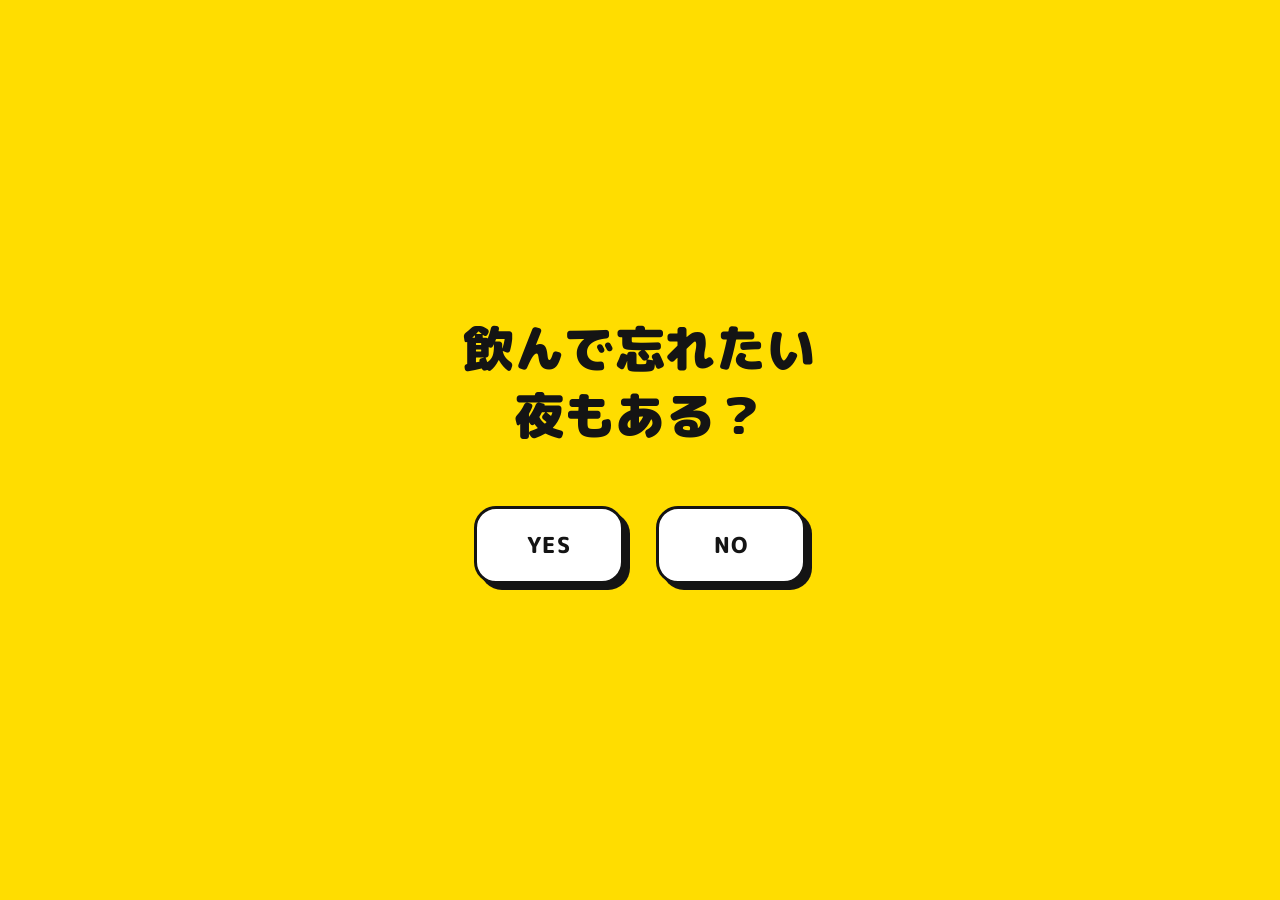
<file: answer.html>
<!DOCTYPE html>
<html lang="ja">
<head>

<script>
(function () {
  function validEntry() {
    try {
      var token = sessionStorage.getItem("blueTempleEntryToken");
      var ts = Number(sessionStorage.getItem("blueTempleEntryTime") || "0");
      return token === "ok" && ts > 0 && (Date.now() - ts) < 30000;
    } catch (e) {
      return false;
    }
  }

  if (!validEntry()) {
    window.location.replace("./index.html?v=14");
    return;
  }

  try {
    sessionStorage.removeItem("blueTempleEntryToken");
    sessionStorage.removeItem("blueTempleEntryTime");
  } catch (e) {}

  window.addEventListener("pageshow", function (event) {
    if (event.persisted) {
      window.location.replace("./index.html?v=14");
    }
  });
})();
</script>

<meta charset="UTF-8">
<meta name="viewport" content="width=device-width, initial-scale=1, viewport-fit=cover, maximum-scale=1, user-scalable=no">
<link rel="preconnect" href="https://fonts.googleapis.com">
<link rel="preconnect" href="https://fonts.gstatic.com" crossorigin>
<link href="https://fonts.googleapis.com/css2?family=M+PLUS+Rounded+1c:wght@700;800;900&family=Zen+Maru+Gothic:wght@500;700&display=swap" rel="stylesheet">
<link rel="stylesheet" href="./style.css?v=15">
<title>そんな貴方に!</title>

<style>
/* v15: CTA横並びをHTML側でも強制。古いCSSキャッシュが残っても崩れない */
.actionButtons{display:grid!important;grid-template-columns:minmax(0,1fr) minmax(0,1fr)!important;gap:12px!important;width:100%!important;margin-top:2px!important}
.actionButtons .actionButton{display:flex!important;align-items:center!important;justify-content:center!important;width:100%!important;min-width:0!important;min-height:62px!important;margin:0!important;padding:10px 8px!important;background:#fff!important;color:#141414!important;border:3px solid #141414!important;border-radius:20px!important;box-shadow:5px 5px 0 #141414!important;text-decoration:none!important;text-align:center!important;font-weight:900!important;font-size:clamp(.82rem,3.55vw,1rem)!important;line-height:1.15!important;letter-spacing:0!important;white-space:normal!important}
.shop__info--after-actions{margin-top:10px!important;padding-top:10px!important;border-top:3px solid #141414!important;order:initial!important}
.shop__info--after-actions .shop__info-row{padding:10px 0 0!important;border-bottom:0!important;align-items:center!important}
@media(max-width:360px){.actionButtons{gap:9px!important}.actionButtons .actionButton{min-height:56px!important;padding-inline:5px!important;font-size:.78rem!important}}
</style>
</head>
<body>
<main class="page page--answer">
<section class="answerHero"><p class="answerHero__tagline">今夜くらい、飲んで忘れよう。</p></section>
<section class="shop">
<h2 class="shop__name">Bar BlueTemple</h2>

    <div class="shop__photo shop__photo--compact" id="shopPhoto">
      <img src="shop-photo.jpg?v=14" alt="Bar BlueTemple 店舗写真" onerror="if(!this.dataset.fallback){this.dataset.fallback='1';this.src='assets/shop-photo.jpg?v=14';}else{this.style.display='none';this.nextElementSibling.style.display='flex';}">
      <span class="shop__photo-placeholder" style="display:none;">店舗写真</span>
    </div>

<div class="actionButtons" aria-label="店舗アクション">
  <a class="priceButton actionButton" href="#">料金の確認</a>
  <a id="appleMapsButton" class="routeButton actionButton"
     href="https://maps.apple.com/?saddr=%E5%B0%8F%E5%80%89%E9%A7%85%20%E7%A6%8F%E5%B2%A1%E7%9C%8C%E5%8C%97%E4%B9%9D%E5%B7%9E%E5%B8%82&daddr=%E5%8C%97%E4%B9%9D%E5%B7%9E%E5%B8%82%E5%B0%8F%E5%80%89%E5%8C%97%E5%8C%BA%E7%B4%BA%E7%94%BA3-3&dirflg=w"
     target="_blank" rel="noopener noreferrer">iPhoneでルートを見る</a>
</div>

<dl class="shop__info shop__info--after-actions">
  <div class="shop__info-row"><dt>住所</dt><dd>北九州市小倉北区紺町3-3</dd></div>
</dl>
</section>
</main>
<script src="./script.js?v=15"></script>
</body>
</html>
</file>
<file: style.css>
/* =========================================================
   BAR 立て看板QR ミニサイト / style.css
   黄色 × 白 × 黒 / ポップ / シンプル / 少しシュール
   ========================================================= */

:root {
  --yellow: #FFDD00;
  --ink: #141414;
  --white: #FFFFFF;
  --shadow-ink: #141414;

  --radius-btn: 22px;
  --border-w: 3px;

  /* Safe Area (iPhoneノッチ/ホームバー対応) */
  --safe-top: env(safe-area-inset-top, 0px);
  --safe-bottom: env(safe-area-inset-bottom, 0px);
  --safe-left: env(safe-area-inset-left, 0px);
  --safe-right: env(safe-area-inset-right, 0px);
}

* {
  box-sizing: border-box;
}

html, body {
  margin: 0;
  padding: 0;
  width: 100%;
  overflow-x: hidden; /* 横スクロール禁止 */
  background: var(--yellow);
  -webkit-tap-highlight-color: transparent;
  overscroll-behavior-y: none;
}

body {
  font-family: "M PLUS Rounded 1c", "Zen Maru Gothic", "Hiragino Sans",
    "Noto Sans JP", sans-serif;
  color: var(--ink);
  -webkit-font-smoothing: antialiased;
  text-rendering: optimizeLegibility;
}

button {
  font-family: inherit;
}

/* =========================================================
   1ページ目: index.html
   ========================================================= */

.page--yes-no {
  position: relative;
  min-height: 100svh;
  min-height: 100dvh;
  min-height: 100vh; /* フォールバック */
  background: var(--yellow);
  overflow: hidden; /* NOボタンが逃げてもスクロールを発生させない */
}

.stage {
  position: relative;
  min-height: 100svh;
  min-height: 100dvh;
  min-height: 100vh;
  display: flex;
  flex-direction: column;
  align-items: center;
  justify-content: center;
  gap: clamp(28px, 8vh, 56px);
  padding:
    calc(var(--safe-top) + 32px)
    calc(var(--safe-right) + 24px)
    calc(var(--safe-bottom) + 32px)
    calc(var(--safe-left) + 24px);
}

.copy {
  margin: 0;
  text-align: center;
  font-weight: 900;
  font-size: clamp(2.1rem, 8.6vw, 3.1rem);
  line-height: 1.35;
  letter-spacing: 0.01em;
  color: var(--ink);
  max-width: 11ch;
}

.buttonRow {
  position: relative;
  display: flex;
  align-items: center;
  justify-content: center;
  gap: clamp(18px, 6vw, 32px);
  width: 100%;
}

/* YES / NO 共通ボタンスタイル */
.choiceBtn {
  appearance: none;
  border: none;
  cursor: pointer;
  width: clamp(120px, 32vw, 150px);
  height: clamp(64px, 16vw, 78px);
  border-radius: var(--radius-btn);
  background: var(--white);
  color: var(--ink);
  border: var(--border-w) solid var(--ink);
  box-shadow: 6px 6px 0 var(--shadow-ink);
  font-weight: 800;
  font-size: clamp(1.15rem, 4.6vw, 1.4rem);
  letter-spacing: 0.06em;
  transition: transform 0.12s ease-out, box-shadow 0.12s ease-out;
  touch-action: manipulation;
  -webkit-user-select: none;
  user-select: none;
}

.choiceBtn:active {
  transform: translate(3px, 3px);
  box-shadow: 3px 3px 0 var(--shadow-ink);
}

/* NOボタンが「逃走モード」に入ったら fixed 配置に切り替える。
   位置(left/top)は script.js から都度指定する */
.choiceBtn--no.is-fleeing {
  position: fixed;
  left: 0;
  top: 0;
  z-index: 5;
  transition:
    left 0.24s cubic-bezier(0.19, 1, 0.22, 1),
    top 0.24s cubic-bezier(0.19, 1, 0.22, 1),
    transform 0.12s ease-out,
    box-shadow 0.12s ease-out;
}

/* YESを押した瞬間の白フェード演出 */
.transitionOverlay {
  position: fixed;
  inset: 0;
  background: var(--white);
  opacity: 0;
  pointer-events: none;
  display: flex;
  align-items: center;
  justify-content: center;
  transition: opacity 0.38s ease-out;
  z-index: 20;
  padding: 0 24px;
}

.transitionOverlay.is-active {
  opacity: 1;
  pointer-events: all;
}

.transitionText {
  margin: 0;
  font-weight: 900;
  font-size: clamp(1.8rem, 8vw, 2.6rem);
  color: var(--ink);
  text-align: center;
  opacity: 0;
  transform: translateY(10px) scale(0.96);
  transition: opacity 0.36s ease-out 0.12s, transform 0.36s ease-out 0.12s;
}

.transitionOverlay.is-active .transitionText {
  opacity: 1;
  transform: translateY(0) scale(1);
}

@media (prefers-reduced-motion: reduce) {
  .choiceBtn,
  .choiceBtn--no.is-fleeing,
  .transitionOverlay,
  .transitionText {
    transition-duration: 0.01ms !important;
  }
}

/* =========================================================
   2ページ目: answer.html
   ========================================================= */

.page--answer {
  min-height: 100svh;
  min-height: 100dvh;
  min-height: 100vh;
  background: var(--yellow);
  padding:
    calc(var(--safe-top) + 40px)
    calc(var(--safe-right) + 22px)
    calc(var(--safe-bottom) + 32px)
    calc(var(--safe-left) + 22px);
  display: flex;
  flex-direction: column;
  gap: 36px;
  max-width: 480px;
  margin: 0 auto;
}

.answerHero {
  text-align: center;
}

.answerHero__lead {
  margin: 0 0 10px;
  font-weight: 900;
  font-size: clamp(2rem, 9vw, 2.6rem);
  line-height: 1.2;
}

.answerHero__tagline {
  margin: 0;
  font-weight: 700;
  font-size: clamp(1rem, 4.4vw, 1.15rem);
  color: var(--ink);
  opacity: 0.85;
}

.shop {
  display: flex;
  flex-direction: column;
  gap: 18px;
  padding-top: 8px;
  border-top: var(--border-w) solid var(--ink);
}

.shop__name {
  margin: 18px 0 0;
  font-size: clamp(1.5rem, 6.6vw, 1.9rem);
  font-weight: 900;
  letter-spacing: 0.02em;
}

.shop__copy {
  margin: 0;
  font-family: "Zen Maru Gothic", "Hiragino Sans", "Noto Sans JP", sans-serif;
  font-weight: 500;
  font-size: clamp(0.98rem, 4.2vw, 1.08rem);
  line-height: 1.9;
  color: var(--ink);
}

.shop__photo {
  width: 100%;
  aspect-ratio: 4 / 3;
  border-radius: 18px;
  border: var(--border-w) solid var(--ink);
  background: var(--ink);
  overflow: hidden;
  display: flex;
  align-items: center;
  justify-content: center;
}

.shop__photo img {
  width: 100%;
  height: 100%;
  object-fit: cover;
  display: block;
}

.shop__photo-placeholder {
  color: rgba(255, 255, 255, 0.55);
  font-weight: 700;
  font-size: 0.95rem;
  letter-spacing: 0.08em;
}

.shop__info {
  margin: 0;
  display: flex;
  flex-direction: column;
  gap: 12px;
}

.shop__info-row {
  display: flex;
  gap: 14px;
  padding: 12px 0;
  border-bottom: 2px solid var(--ink);
  align-items: baseline;
}

.shop__info-row dt {
  flex: 0 0 auto;
  font-weight: 800;
  font-size: 0.85rem;
  background: var(--ink);
  color: var(--yellow);
  padding: 3px 10px;
  border-radius: 999px;
}

.shop__info-row dd {
  margin: 0;
  font-weight: 700;
  font-size: 0.95rem;
  line-height: 1.5;
}

.routeSection {
  margin-top: auto;
  padding-top: 8px;
  display: flex;
  flex-direction: column;
  gap: 12px;
}

.routeSection__title {
  margin: 0 0 2px;
  text-align: center;
  font-weight: 900;
  font-size: clamp(1rem, 4.4vw, 1.15rem);
}

.routeButton {
  display: flex;
  align-items: center;
  justify-content: center;
  width: 100%;
  min-height: 64px;
  background: var(--ink);
  color: var(--yellow);
  text-decoration: none;
  font-weight: 900;
  font-size: clamp(1.02rem, 4.6vw, 1.15rem);
  border-radius: var(--radius-btn);
  border: var(--border-w) solid var(--ink);
  box-shadow: 6px 6px 0 rgba(20, 20, 20, 0.35);
  transition: transform 0.12s ease-out, box-shadow 0.12s ease-out;
  letter-spacing: 0.03em;
}

.routeButton:active {
  transform: translate(3px, 3px);
  box-shadow: 3px 3px 0 rgba(20, 20, 20, 0.35);
}


/* YES後の押し出しテロップ */
.transitionOverlay.is-active .transitionText{animation:telopPush .82s cubic-bezier(.22,1,.36,1) both}
@keyframes telopPush{0%{opacity:0;transform:translateY(28px) scale(.96)}28%,68%{opacity:1;transform:translateY(0) scale(1)}100%{opacity:0;transform:translateY(-34px) scale(1.02)}}
.priceButton{display:flex;align-items:center;justify-content:center;width:100%;min-height:58px;background:var(--white);color:var(--ink);text-decoration:none;font-weight:900;font-size:clamp(1rem,4.4vw,1.12rem);border-radius:var(--radius-btn);border:var(--border-w) solid var(--ink);box-shadow:5px 5px 0 var(--shadow-ink);margin-top:4px}
.priceButton:active{transform:translate(3px,3px);box-shadow:2px 2px 0 var(--shadow-ink)}
@media(prefers-reduced-motion:reduce){.transitionOverlay.is-active .transitionText{animation:none;opacity:1;transform:none}}


/* =========================================================
   YES後演出 v3
   「そんな貴方に！」がこちらへ近づいて消え、
   背景に店舗写真がゆっくり浮かぶ
   ========================================================= */

.transitionOverlay {
  overflow: hidden;
  background: var(--yellow);
}

.transitionPhoto {
  position: absolute;
  inset: 0;
  background:
    linear-gradient(rgba(255, 221, 0, 0.22), rgba(255, 221, 0, 0.22)),
    url("assets/shop-photo.jpg") center center / cover no-repeat;
  opacity: 0;
  transform: scale(1.06);
  pointer-events: none;
  z-index: 0;
}

.transitionOverlay.is-active .transitionPhoto {
  animation: transitionPhotoReveal 1.65s ease-out both;
}

.transitionOverlay .transitionText {
  position: relative;
  z-index: 1;
}

.transitionOverlay.is-active .transitionText {
  animation: transitionTextApproach 1.15s cubic-bezier(.2,.8,.2,1) both;
}

@keyframes transitionTextApproach {
  0% {
    opacity: 0;
    transform: scale(.72);
    filter: blur(2px);
  }
  22% {
    opacity: 1;
    transform: scale(1);
    filter: blur(0);
  }
  58% {
    opacity: 1;
    transform: scale(1.22);
    filter: blur(0);
  }
  100% {
    opacity: 0;
    transform: scale(2.15);
    filter: blur(5px);
  }
}

@keyframes transitionPhotoReveal {
  0%, 45% {
    opacity: 0;
    transform: scale(1.06);
  }
  100% {
    opacity: 1;
    transform: scale(1);
  }
}

@media (prefers-reduced-motion: reduce) {
  .transitionOverlay.is-active .transitionText {
    animation: none;
    opacity: 1;
    transform: none;
    filter: none;
  }

  .transitionOverlay.is-active .transitionPhoto {
    animation: none;
    opacity: 1;
    transform: none;
  }
}


/* =========================================================
   PRO polish / compact answer + cinematic transition
   既存トンマナ（黄・白・黒、丸み、太字）を維持
   ========================================================= */

/* ---------- YES後のシネマティック演出 ---------- */
.transitionOverlay {
  background: var(--yellow);
  overflow: hidden;
}

.transitionOverlay::before {
  content: "";
  position: absolute;
  inset: -12%;
  background:
    radial-gradient(circle at 50% 42%, rgba(255,255,255,.24), transparent 34%),
    linear-gradient(to bottom, rgba(0,0,0,.04), rgba(0,0,0,.12));
  opacity: 0;
  transform: scale(1.08);
  z-index: 1;
  pointer-events: none;
}

.transitionPhoto {
  position: absolute;
  inset: 0;
  z-index: 0;
  background:
    linear-gradient(rgba(20,20,20,.16), rgba(20,20,20,.28)),
    url("assets/shop-photo.jpg") center / cover no-repeat;
  opacity: 0;
  transform: scale(1.12);
  filter: blur(7px) saturate(.92);
  pointer-events: none;
}

.transitionOverlay.is-active .transitionPhoto {
  animation: proPhotoReveal 2.85s cubic-bezier(.22,.8,.2,1) both;
}

.transitionOverlay.is-active::before {
  animation: proLightReveal 2.85s ease-out both;
}

.transitionText {
  position: relative;
  z-index: 3;
  display: flex;
  flex-direction: column;
  align-items: center;
  gap: .02em;
  width: 100%;
  margin: 0;
  color: #fff;
  text-align: center;
  text-shadow:
    0 3px 0 rgba(20,20,20,.95),
    0 8px 20px rgba(0,0,0,.45);
  will-change: transform, opacity, filter;
}

.transitionText__small {
  display: block;
  font-weight: 800;
  font-size: clamp(1.2rem, 5.4vw, 1.7rem);
  letter-spacing: .16em;
}

.transitionText__main {
  display: block;
  margin-top: -.06em;
  font-weight: 900;
  font-size: clamp(3rem, 15vw, 5.4rem);
  line-height: .98;
  letter-spacing: -.04em;
  transform: skewX(-4deg);
}

.transitionOverlay.is-active .transitionText {
  animation: proTextApproach 2.55s cubic-bezier(.18,.78,.18,1) both;
}

@keyframes proTextApproach {
  0% {
    opacity: 0;
    transform: perspective(700px) translateZ(-180px) scale(.58);
    filter: blur(8px);
  }
  18% {
    opacity: 1;
    transform: perspective(700px) translateZ(-40px) scale(.86);
    filter: blur(1px);
  }
  45% {
    opacity: 1;
    transform: perspective(700px) translateZ(0) scale(1);
    filter: blur(0);
  }
  67% {
    opacity: 1;
    transform: perspective(700px) translateZ(55px) scale(1.18);
    filter: blur(0);
  }
  100% {
    opacity: 0;
    transform: perspective(700px) translateZ(320px) scale(2.45);
    filter: blur(7px);
  }
}

@keyframes proPhotoReveal {
  0%, 48% {
    opacity: 0;
    transform: scale(1.12);
    filter: blur(7px) saturate(.92);
  }
  72% {
    opacity: .56;
    transform: scale(1.055);
    filter: blur(3px) saturate(.98);
  }
  100% {
    opacity: 1;
    transform: scale(1);
    filter: blur(0) saturate(1);
  }
}

@keyframes proLightReveal {
  0%, 52% { opacity: 0; transform: scale(1.08); }
  78% { opacity: .55; }
  100% { opacity: .18; transform: scale(1); }
}

/* ---------- 3枚目：1画面に収めやすい密度へ ---------- */
.page--answer {
  min-height: 100svh;
  gap: 14px;
  padding:
    calc(var(--safe-top) + 18px)
    calc(var(--safe-right) + 18px)
    calc(var(--safe-bottom) + 16px)
    calc(var(--safe-left) + 18px);
}

.answerHero {
  margin: 0;
}

.answerHero__tagline {
  font-size: clamp(.95rem, 4vw, 1.08rem);
  margin: 0;
  line-height: 1.35;
}

.shop {
  gap: 10px;
  padding-top: 12px;
}

.shop__name {
  margin: 8px 0 0;
  font-size: clamp(1.65rem, 7vw, 2.05rem);
  line-height: 1.05;
}

.shop__photo--compact {
  width: 100%;
  aspect-ratio: 16 / 7;
  min-height: 0;
  border-radius: 16px;
  margin: 2px 0 4px;
}

.shop__photo--compact img {
  width: 100%;
  height: 100%;
  object-fit: cover;
}

.shop__info {
  gap: 0;
}

.shop__info-row {
  padding: 9px 0;
  gap: 12px;
}

.shop__info-row dt {
  font-size: .78rem;
  padding: 3px 9px;
}

.shop__info-row dd {
  font-size: clamp(.85rem, 3.7vw, .96rem);
}

.priceButton {
  min-height: 52px;
  margin-top: 2px;
  font-size: 1rem;
}

/* 料金とルートの間を大幅に詰める */
.routeSection {
  margin-top: 2px;
  padding-top: 0;
  gap: 8px;
}

.routeSection__title {
  margin: 0;
  font-size: clamp(.98rem, 4.2vw, 1.08rem);
}

.routeButton {
  min-height: 54px;
  font-size: clamp(.98rem, 4.2vw, 1.08rem);
  border-radius: 18px;
  box-shadow: 5px 5px 0 rgba(20,20,20,.32);
}

/* 小さめ端末ではさらに圧縮 */
@media (max-height: 760px) {
  .page--answer {
    gap: 10px;
    padding-top: calc(var(--safe-top) + 12px);
    padding-bottom: calc(var(--safe-bottom) + 10px);
  }

  .answerHero__tagline {
    font-size: .92rem;
  }

  .shop {
    gap: 8px;
  }

  .shop__name {
    font-size: 1.55rem;
    margin-top: 4px;
  }

  .shop__photo--compact {
    aspect-ratio: 16 / 6;
  }

  .shop__info-row {
    padding: 7px 0;
  }

  .priceButton {
    min-height: 46px;
  }

  .routeSection {
    gap: 6px;
  }

  .routeButton {
    min-height: 48px;
  }
}

@media (prefers-reduced-motion: reduce) {
  .transitionOverlay.is-active .transitionText,
  .transitionOverlay.is-active .transitionPhoto,
  .transitionOverlay.is-active::before {
    animation: none !important;
  }

  .transitionOverlay.is-active .transitionText {
    opacity: 1;
    transform: none;
    filter: none;
  }

  .transitionOverlay.is-active .transitionPhoto {
    opacity: 1;
    transform: none;
    filter: none;
  }
}


/* =========================================================
   PRO v2 spacing tune
   「詰めすぎ」を解消しつつ、1画面に収まりやすいバランスへ
   ========================================================= */

.page--answer {
  gap: 22px;
  padding:
    calc(var(--safe-top) + 24px)
    calc(var(--safe-right) + 18px)
    calc(var(--safe-bottom) + 22px)
    calc(var(--safe-left) + 18px);
}

.answerHero {
  margin-top: 2px;
  margin-bottom: 2px;
}

.answerHero__tagline {
  font-size: clamp(1rem, 4.2vw, 1.12rem);
  line-height: 1.45;
}

.shop {
  gap: 14px;
  padding-top: 14px;
}

.shop__name {
  margin-top: 10px;
  margin-bottom: 2px;
  font-size: clamp(1.75rem, 7.2vw, 2.15rem);
}

.shop__photo--compact {
  aspect-ratio: 16 / 7.8;
  margin: 4px 0 8px;
}

.shop__info-row {
  padding: 11px 0;
}

.priceButton {
  min-height: 56px;
  margin-top: 4px;
}

.routeSection {
  margin-top: 8px;
  padding-top: 0;
  gap: 10px;
}

.routeSection__title {
  margin-bottom: 2px;
  font-size: clamp(1rem, 4.4vw, 1.12rem);
}

.routeButton {
  min-height: 56px;
}

/* 一般的なiPhone縦画面では少しだけ圧縮して1画面に収まりやすくする */
@media (max-height: 850px) {
  .page--answer {
    gap: 17px;
    padding-top: calc(var(--safe-top) + 18px);
    padding-bottom: calc(var(--safe-bottom) + 16px);
  }

  .shop {
    gap: 11px;
  }

  .shop__name {
    margin-top: 6px;
  }

  .shop__photo--compact {
    aspect-ratio: 16 / 7.1;
    margin-bottom: 5px;
  }

  .shop__info-row {
    padding: 9px 0;
  }

  .priceButton {
    min-height: 52px;
  }

  .routeSection {
    margin-top: 5px;
    gap: 8px;
  }

  .routeButton {
    min-height: 52px;
  }
}

/* 小さめ端末だけ、必要最小限に圧縮 */
@media (max-height: 730px) {
  .page--answer {
    gap: 12px;
    padding-top: calc(var(--safe-top) + 12px);
    padding-bottom: calc(var(--safe-bottom) + 10px);
  }

  .shop {
    gap: 8px;
  }

  .shop__photo--compact {
    aspect-ratio: 16 / 6.4;
  }

  .shop__info-row {
    padding: 7px 0;
  }

  .priceButton {
    min-height: 47px;
  }

  .routeSection {
    margin-top: 2px;
    gap: 6px;
  }

  .routeButton {
    min-height: 48px;
  }
}


/* =========================================================
   PRO v3 / Premium cinematic transition
   筆文字風＋金文字＋立体感＋店舗写真の余韻
   ========================================================= */

.transitionOverlay {
  background:
    radial-gradient(circle at 50% 40%, rgba(255,255,255,.18), transparent 34%),
    var(--yellow);
}

.transitionPhoto {
  background:
    linear-gradient(to bottom, rgba(8,8,8,.18), rgba(8,8,8,.34)),
    url("assets/shop-photo.jpg") center center / cover no-repeat;
  opacity: 0;
  transform: scale(1.11);
  filter: blur(8px) brightness(.72) saturate(.92);
}

.transitionOverlay.is-active .transitionPhoto {
  animation: premiumPhotoReveal 4.0s cubic-bezier(.22,.8,.2,1) both;
}

.transitionText--premium {
  position: relative;
  z-index: 3;
  width: min(92vw, 520px);
  display: flex;
  flex-direction: column;
  align-items: center;
  gap: 0;
  text-align: center;
  transform-origin: center center;
  will-change: transform, opacity, filter;
}

.transitionText__small,
.transitionText__main {
  font-family: "Yuji Syuku", "Yu Mincho", "Hiragino Mincho ProN", serif;
  font-style: normal;
  line-height: .95;
  background:
    linear-gradient(
      180deg,
      #fff7bf 0%,
      #ffe46b 18%,
      #f4bc22 48%,
      #fff0a0 68%,
      #c68a00 100%
    );
  -webkit-background-clip: text;
  background-clip: text;
  color: transparent;
  -webkit-text-stroke: 1.4px rgba(55,33,0,.68);
  filter:
    drop-shadow(0 2px 0 rgba(255,255,255,.16))
    drop-shadow(0 6px 0 rgba(80,44,0,.48))
    drop-shadow(0 14px 20px rgba(0,0,0,.42));
}

.transitionText__small {
  font-size: clamp(1.8rem, 8.5vw, 3rem);
  letter-spacing: .10em;
  transform: rotate(-4deg) translateX(-5%);
}

.transitionText__main {
  margin-top: -.08em;
  font-size: clamp(4.2rem, 20vw, 7rem);
  letter-spacing: -.06em;
  transform: skewX(-6deg) rotate(-2deg);
}

.transitionText__sweep {
  display: block;
  width: 78%;
  height: 12px;
  margin-top: .1rem;
  border-radius: 999px 35% 70% 999px;
  background:
    linear-gradient(90deg, transparent 0%, #ffd93d 14%, #fff2a2 50%, #d49a00 86%, transparent 100%);
  transform: rotate(-7deg) scaleX(0);
  transform-origin: left center;
  box-shadow:
    0 0 12px rgba(255,213,40,.8),
    0 0 28px rgba(255,190,0,.42);
  opacity: 0;
}

.transitionOverlay.is-active .transitionText--premium {
  animation: premiumTextRush 3.05s cubic-bezier(.16,.78,.18,1) both;
}

.transitionOverlay.is-active .transitionText__sweep {
  animation: premiumSweep 2.3s ease-out .48s both;
}

.transitionOverlay.is-active::after {
  content: "";
  position: absolute;
  inset: 0;
  z-index: 2;
  pointer-events: none;
  opacity: 0;
  background:
    radial-gradient(circle at 48% 42%, rgba(255,230,120,.26), transparent 12%),
    radial-gradient(circle at 58% 52%, rgba(255,196,40,.18), transparent 17%);
  animation: premiumGlow 3.25s ease-out both;
}

@keyframes premiumTextRush {
  0% {
    opacity: 0;
    transform: perspective(850px) translateZ(-280px) scale(.48) rotate(-1.5deg);
    filter: blur(10px);
  }
  16% {
    opacity: .7;
    transform: perspective(850px) translateZ(-120px) scale(.68) rotate(-1deg);
    filter: blur(4px);
  }
  34% {
    opacity: 1;
    transform: perspective(850px) translateZ(-20px) scale(.92) rotate(-.5deg);
    filter: blur(0);
  }
  55% {
    opacity: 1;
    transform: perspective(850px) translateZ(36px) scale(1.08);
    filter: blur(0);
  }
  72% {
    opacity: 1;
    transform: perspective(850px) translateZ(110px) scale(1.34);
    filter: blur(.5px);
  }
  100% {
    opacity: 0;
    transform: perspective(850px) translateZ(430px) scale(2.8);
    filter: blur(8px);
  }
}

@keyframes premiumSweep {
  0% {
    opacity: 0;
    transform: rotate(-7deg) scaleX(0);
  }
  28% {
    opacity: 1;
  }
  72% {
    opacity: 1;
    transform: rotate(-7deg) scaleX(1);
  }
  100% {
    opacity: 0;
    transform: rotate(-7deg) scaleX(1.12);
  }
}

@keyframes premiumPhotoReveal {
  0%, 52% {
    opacity: 0;
    transform: scale(1.11);
    filter: blur(8px) brightness(.72) saturate(.92);
  }
  68% {
    opacity: .38;
    transform: scale(1.07);
    filter: blur(5px) brightness(.76) saturate(.95);
  }
  84% {
    opacity: .82;
    transform: scale(1.025);
    filter: blur(1.5px) brightness(.82) saturate(.98);
  }
  100% {
    opacity: 1;
    transform: scale(1);
    filter: blur(0) brightness(.88) saturate(1);
  }
}

@keyframes premiumGlow {
  0%, 22% { opacity: 0; }
  44% { opacity: .7; }
  72% { opacity: .42; }
  100% { opacity: 0; }
}

@media (prefers-reduced-motion: reduce) {
  .transitionOverlay.is-active .transitionText--premium,
  .transitionOverlay.is-active .transitionText__sweep,
  .transitionOverlay.is-active .transitionPhoto,
  .transitionOverlay.is-active::after {
    animation: none !important;
  }

  .transitionOverlay.is-active .transitionText--premium {
    opacity: 1;
    transform: none;
    filter: none;
  }

  .transitionOverlay.is-active .transitionText__sweep {
    opacity: 1;
    transform: rotate(-7deg) scaleX(1);
  }

  .transitionOverlay.is-active .transitionPhoto {
    opacity: 1;
    transform: none;
    filter: brightness(.88);
  }
}


/* =========================================================
   PRO v4 / iPhone Safari 安定版 + root画像対応
   shop-photo.jpg は index.html と同じ階層を優先。
   無ければ assets/shop-photo.jpg に自動フォールバック。
   ========================================================= */

:root {
  --shop-photo-url: url("shop-photo.jpg");
}

/* 金色の謎の棒は完全非表示 */
.transitionText__sweep {
  display: none !important;
}

/* テロップ：白〜金の筆文字。Safariで黒潰れしにくい実色方式 */
.transitionText--premium {
  width: min(92vw, 540px);
  filter: none;
}

.transitionText__small,
.transitionText__main {
  background: none !important;
  -webkit-background-clip: initial !important;
  background-clip: initial !important;
  -webkit-text-stroke: 0 !important;
}

.transitionText__small {
  font-family: "Yuji Syuku", "Yu Mincho", "Hiragino Mincho ProN", serif;
  font-size: clamp(1.7rem, 8vw, 2.8rem);
  font-weight: 700;
  letter-spacing: .08em;
  color: #fffaf0 !important;
  -webkit-text-fill-color: #fffaf0 !important;
  transform: rotate(-3deg) translateX(-7%);
  text-shadow:
    0 3px 0 rgba(89, 52, 0, .35),
    0 10px 24px rgba(0, 0, 0, .28);
}

.transitionText__main {
  font-family: "Yuji Syuku", "Yu Mincho", "Hiragino Mincho ProN", serif;
  font-size: clamp(4.35rem, 20vw, 7.25rem);
  font-weight: 900;
  letter-spacing: -.055em;
  color: #f4c64a !important;
  -webkit-text-fill-color: #f4c64a !important;
  transform: skewX(-5deg) rotate(-2deg);
  text-shadow:
    0 2px 0 #fff4ba,
    0 5px 0 #b97d0d,
    0 12px 24px rgba(0, 0, 0, .34),
    0 0 20px rgba(255, 202, 68, .22);
}

/* 店舗写真はrootのshop-photo.jpgを優先。JSでfallback可 */
.transitionPhoto {
  background:
    linear-gradient(to bottom, rgba(8,8,8,.16), rgba(8,8,8,.30)),
    var(--shop-photo-url) center center / cover no-repeat !important;
}

/* テロップを自然に見せてから迫らせる */
.transitionOverlay.is-active .transitionText--premium {
  animation: premiumTextRushV4 3.35s cubic-bezier(.16,.78,.18,1) both !important;
}

@keyframes premiumTextRushV4 {
  0% {
    opacity: 0;
    transform: perspective(900px) translateZ(-240px) scale(.52);
    filter: blur(7px);
  }
  18% {
    opacity: 1;
    transform: perspective(900px) translateZ(-85px) scale(.78);
    filter: blur(2px);
  }
  40% {
    opacity: 1;
    transform: perspective(900px) translateZ(0) scale(1);
    filter: blur(0);
  }
  65% {
    opacity: 1;
    transform: perspective(900px) translateZ(60px) scale(1.16);
    filter: blur(0);
  }
  82% {
    opacity: 1;
    transform: perspective(900px) translateZ(155px) scale(1.42);
    filter: blur(.3px);
  }
  100% {
    opacity: 0;
    transform: perspective(900px) translateZ(430px) scale(2.55);
    filter: blur(6px);
  }
}

/* 文字が消える頃から写真をゆっくり見せる */
.transitionOverlay.is-active .transitionPhoto {
  animation: premiumPhotoRevealV4 4.65s ease-out both !important;
}

@keyframes premiumPhotoRevealV4 {
  0%, 58% {
    opacity: 0;
    transform: scale(1.10);
    filter: blur(7px) brightness(.70) saturate(.92);
  }
  74% {
    opacity: .42;
    transform: scale(1.06);
    filter: blur(4px) brightness(.76) saturate(.96);
  }
  88% {
    opacity: .84;
    transform: scale(1.025);
    filter: blur(1px) brightness(.84) saturate(.99);
  }
  100% {
    opacity: 1;
    transform: scale(1);
    filter: blur(0) brightness(.90) saturate(1);
  }
}


/* =========================================================
   PRO v5 / 「そんな貴方に！」画像ロゴ版
   CSS文字表現の限界を避け、支給画像をそのままアニメーション
   ========================================================= */

.transitionText--image {
  width: min(92vw, 620px) !important;
  max-width: 92vw;
  display: flex !important;
  align-items: center;
  justify-content: center;
  transform-origin: center center;
}

.transitionLogo {
  display: block;
  width: 100%;
  height: auto;
  object-fit: contain;
  filter:
    drop-shadow(0 8px 0 rgba(0,0,0,.24))
    drop-shadow(0 16px 26px rgba(0,0,0,.34));
  transform: translateZ(0);
  will-change: transform, opacity, filter;
}

/* 旧テキスト要素は使用しない */
.transitionText--image .transitionText__small,
.transitionText--image .transitionText__main,
.transitionText--image .transitionText__sweep {
  display: none !important;
}

/* 画像ロゴを奥から近づけ、最後は画面いっぱいへ抜く */
.transitionOverlay.is-active .transitionText--image {
  animation: logoRushV5 3.55s cubic-bezier(.16,.78,.18,1) both !important;
}

@keyframes logoRushV5 {
  0% {
    opacity: 0;
    transform: perspective(1000px) translateZ(-300px) scale(.46);
    filter: blur(9px);
  }
  18% {
    opacity: .92;
    transform: perspective(1000px) translateZ(-120px) scale(.68);
    filter: blur(3px);
  }
  38% {
    opacity: 1;
    transform: perspective(1000px) translateZ(-15px) scale(.92);
    filter: blur(0);
  }
  58% {
    opacity: 1;
    transform: perspective(1000px) translateZ(45px) scale(1.08);
    filter: blur(0);
  }
  76% {
    opacity: 1;
    transform: perspective(1000px) translateZ(125px) scale(1.34);
    filter: blur(.3px);
  }
  100% {
    opacity: 0;
    transform: perspective(1000px) translateZ(470px) scale(2.65);
    filter: blur(7px);
  }
}

/* ロゴが抜けた後に店舗写真をゆっくり見せる */
.transitionOverlay.is-active .transitionPhoto {
  animation: photoAfterLogoV5 5.15s ease-out both !important;
}

@keyframes photoAfterLogoV5 {
  0%, 57% {
    opacity: 0;
    transform: scale(1.11);
    filter: blur(8px) brightness(.70) saturate(.92);
  }
  72% {
    opacity: .38;
    transform: scale(1.065);
    filter: blur(5px) brightness(.76) saturate(.96);
  }
  86% {
    opacity: .82;
    transform: scale(1.025);
    filter: blur(1.5px) brightness(.84) saturate(.99);
  }
  100% {
    opacity: 1;
    transform: scale(1);
    filter: blur(0) brightness(.91) saturate(1);
  }
}


/* =========================================================
   PRO v6 / Final sequence
   YES
   → そんな貴方に！が奥から迫って消える
   → 店舗写真がゆっくり全面表示
   → 写真の上に Congratulations! が中央固定で徐々に出現
   → 店舗情報ページ
   ※ 棒線・スイープ線・余計な装飾なし
   ========================================================= */

.transitionOverlay {
  background: var(--yellow) !important;
  overflow: hidden;
}

.transitionOverlay::before,
.transitionOverlay::after,
.transitionText__sweep {
  content: none !important;
  display: none !important;
  animation: none !important;
}

.transitionPhoto {
  position: absolute;
  inset: 0;
  z-index: 1;
  background:
    linear-gradient(rgba(0,0,0,.10), rgba(0,0,0,.20)),
    var(--shop-photo-url) center center / cover no-repeat !important;
  opacity: 0;
  transform: scale(1.08);
  filter: blur(7px) brightness(.78);
  pointer-events: none;
}

.transitionText--image {
  z-index: 3 !important;
  width: min(92vw, 620px) !important;
}

.transitionOverlay.is-active .transitionText--image {
  animation: v6LogoRush 3.2s cubic-bezier(.16,.78,.18,1) both !important;
}

.transitionOverlay.is-active .transitionPhoto {
  animation: v6PhotoReveal 6.1s ease-out both !important;
}

.congratsReveal {
  position: absolute;
  inset: 0;
  z-index: 4;
  display: flex;
  align-items: center;
  justify-content: center;
  padding: 0 5vw;
  opacity: 0;
  pointer-events: none;
}

.congratsReveal img {
  display: block;
  width: min(92vw, 900px);
  height: auto;
  max-height: 32vh;
  object-fit: contain;
  clip-path: inset(0 100% 0 0);
  opacity: 0;
  transform: scale(.985);
  filter: drop-shadow(0 7px 18px rgba(0,0,0,.30));
  will-change: clip-path, opacity, transform;
}

.transitionOverlay.is-active .congratsReveal {
  animation: v6CongratsContainer 7.0s linear both;
}

.transitionOverlay.is-active .congratsReveal img {
  animation: v6CongratsReveal 2.6s cubic-bezier(.22,.8,.2,1) 4.05s both;
}

@keyframes v6LogoRush {
  0% {
    opacity: 0;
    transform: perspective(1000px) translateZ(-300px) scale(.46);
    filter: blur(9px);
  }
  18% {
    opacity: .95;
    transform: perspective(1000px) translateZ(-115px) scale(.70);
    filter: blur(3px);
  }
  40% {
    opacity: 1;
    transform: perspective(1000px) translateZ(-10px) scale(.94);
    filter: blur(0);
  }
  62% {
    opacity: 1;
    transform: perspective(1000px) translateZ(55px) scale(1.10);
    filter: blur(0);
  }
  80% {
    opacity: 1;
    transform: perspective(1000px) translateZ(145px) scale(1.38);
    filter: blur(.4px);
  }
  100% {
    opacity: 0;
    transform: perspective(1000px) translateZ(470px) scale(2.72);
    filter: blur(7px);
  }
}

@keyframes v6PhotoReveal {
  0%, 42% {
    opacity: 0;
    transform: scale(1.08);
    filter: blur(7px) brightness(.78);
  }
  58% {
    opacity: .42;
    transform: scale(1.055);
    filter: blur(4px) brightness(.82);
  }
  73% {
    opacity: .82;
    transform: scale(1.02);
    filter: blur(1.5px) brightness(.87);
  }
  86%, 100% {
    opacity: 1;
    transform: scale(1);
    filter: blur(0) brightness(.92);
  }
}

@keyframes v6CongratsContainer {
  0%, 57% { opacity: 0; }
  61%, 100% { opacity: 1; }
}

@keyframes v6CongratsReveal {
  0% {
    clip-path: inset(0 100% 0 0);
    opacity: 0;
    transform: scale(.985);
  }
  12% {
    opacity: 1;
  }
  100% {
    clip-path: inset(0 0 0 0);
    opacity: 1;
    transform: scale(1);
  }
}

@media (prefers-reduced-motion: reduce) {
  .transitionOverlay.is-active .transitionText--image,
  .transitionOverlay.is-active .transitionPhoto,
  .transitionOverlay.is-active .congratsReveal,
  .transitionOverlay.is-active .congratsReveal img {
    animation: none !important;
  }

  .transitionOverlay.is-active .transitionText--image {
    display: none !important;
  }

  .transitionOverlay.is-active .transitionPhoto,
  .transitionOverlay.is-active .congratsReveal {
    opacity: 1 !important;
  }

  .transitionOverlay.is-active .congratsReveal img {
    clip-path: inset(0 0 0 0) !important;
    opacity: 1 !important;
    transform: none !important;
  }
}


/* =========================================================
   PRO v7 / Final design tuning
   1ページ目: 黄色のまま
   2ページ目: 実店舗写真だけを全面背景
   3ページ目: 黄色ベース維持、情報整理
   ========================================================= */

:root {
  --transition-bg-url: url("transition-bg.jpg?v=14");
}

/* 2ページ目の演出背景だけ差し替え */
.transitionPhoto {
  background:
    linear-gradient(to bottom, rgba(8,8,8,.20), rgba(8,8,8,.34)),
    var(--transition-bg-url) center center / cover no-repeat !important;
}

/* 3ページ目は黄色のまま */
.page--answer {
  background: var(--yellow) !important;
  color: var(--ink);
  max-width: 480px;
  margin: 0 auto;
  min-height: 100svh;
  padding:
    calc(var(--safe-top) + 28px)
    calc(var(--safe-right) + 20px)
    calc(var(--safe-bottom) + 20px)
    calc(var(--safe-left) + 20px);
  gap: 22px;
}

.answerHero {
  text-align: center;
  padding-bottom: 4px;
}

.answerHero__tagline {
  font-size: clamp(1.05rem, 4.4vw, 1.18rem);
  line-height: 1.5;
  font-weight: 800;
  letter-spacing: .015em;
}

.shop {
  border-top: 3px solid var(--ink);
  gap: 16px;
  padding-top: 18px;
}

.shop__name {
  font-size: clamp(1.9rem, 7.6vw, 2.3rem);
  line-height: 1.02;
  margin: 4px 0 2px;
  letter-spacing: .01em;
}

.shop__photo--compact {
  aspect-ratio: 16 / 8.4;
  border-radius: 18px;
  border: 3px solid var(--ink);
  margin: 2px 0 4px;
  overflow: hidden;
}

.shop__info {
  gap: 0;
}

.shop__info-row {
  padding: 13px 0;
  border-bottom: 2px solid var(--ink);
}

.shop__info-row dt {
  font-size: .82rem;
  padding: 4px 10px;
}

.shop__info-row dd {
  font-size: clamp(.92rem, 3.9vw, 1rem);
  font-weight: 800;
}

.priceButton {
  min-height: 58px;
  margin-top: 2px;
  border-radius: 20px;
  font-size: 1.02rem;
}

.routeSection {
  margin-top: 4px;
  gap: 10px;
}

.routeSection__title {
  margin: 0 0 2px;
  font-size: clamp(1.02rem, 4.4vw, 1.14rem);
  font-weight: 900;
}

.routeButton {
  min-height: 60px;
  border-radius: 20px;
  font-size: clamp(1rem, 4.3vw, 1.12rem);
}

/* 小さいiPhoneだけ軽く圧縮 */
@media (max-height: 780px) {
  .page--answer {
    gap: 16px;
    padding-top: calc(var(--safe-top) + 18px);
    padding-bottom: calc(var(--safe-bottom) + 14px);
  }

  .shop {
    gap: 12px;
    padding-top: 14px;
  }

  .shop__photo--compact {
    aspect-ratio: 16 / 7.2;
  }

  .shop__info-row {
    padding: 10px 0;
  }

  .priceButton {
    min-height: 52px;
  }

  .routeButton {
    min-height: 54px;
  }
}


/* =========================================================
   Final CTA layout: 料金確認 / iPhoneルートを横並び
   住所は2ボタンの下へ
   ========================================================= */
.actionButtons {
  display: grid;
  grid-template-columns: minmax(0, 1fr) minmax(0, 1fr);
  gap: 12px;
  width: 100%;
  margin-top: 2px;
}

.actionButtons .actionButton {
  width: 100%;
  min-width: 0;
  min-height: 62px;
  margin: 0;
  padding: 10px 8px;
  display: flex;
  align-items: center;
  justify-content: center;
  text-align: center;
  white-space: nowrap;
  background: var(--white);
  color: var(--ink);
  border: var(--border-w) solid var(--ink);
  border-radius: 20px;
  box-shadow: 5px 5px 0 var(--shadow-ink);
  text-decoration: none;
  font-weight: 900;
  font-size: clamp(.82rem, 3.55vw, 1rem);
  line-height: 1.15;
  letter-spacing: 0;
  transition: transform .12s ease-out, box-shadow .12s ease-out;
}

.actionButtons .actionButton:active {
  transform: translate(3px, 3px);
  box-shadow: 2px 2px 0 var(--shadow-ink);
}

.shop__info--after-actions {
  margin-top: 10px;
  padding-top: 10px;
  border-top: 3px solid var(--ink);
}

.shop__info--after-actions .shop__info-row {
  padding: 10px 0 0;
  border-bottom: 0;
  align-items: center;
}

.shop__info--after-actions .shop__info-row dt {
  flex: 0 0 auto;
}

.shop__info--after-actions .shop__info-row dd {
  min-width: 0;
  font-size: clamp(.88rem, 3.75vw, 1rem);
  overflow-wrap: anywhere;
}

/* 旧ルートセクションは最終HTMLでは使わない */
.routeSection {
  display: none;
}

@media (max-width: 360px) {
  .actionButtons {
    gap: 9px;
  }

  .actionButtons .actionButton {
    min-height: 56px;
    padding-inline: 5px;
    border-radius: 17px;
    font-size: clamp(.76rem, 3.45vw, .88rem);
    box-shadow: 4px 4px 0 var(--shadow-ink);
  }
}


/* ===== v15 hard override ===== */
.actionButtons{display:grid!important;grid-template-columns:minmax(0,1fr) minmax(0,1fr)!important;gap:12px!important;width:100%!important}
.actionButtons>.actionButton{background:#fff!important;color:#141414!important;width:100%!important;min-width:0!important;margin:0!important;white-space:normal!important}
.shop__info--after-actions{display:flex!important;order:initial!important;margin-top:10px!important;border-top:3px solid #141414!important}
</file>
